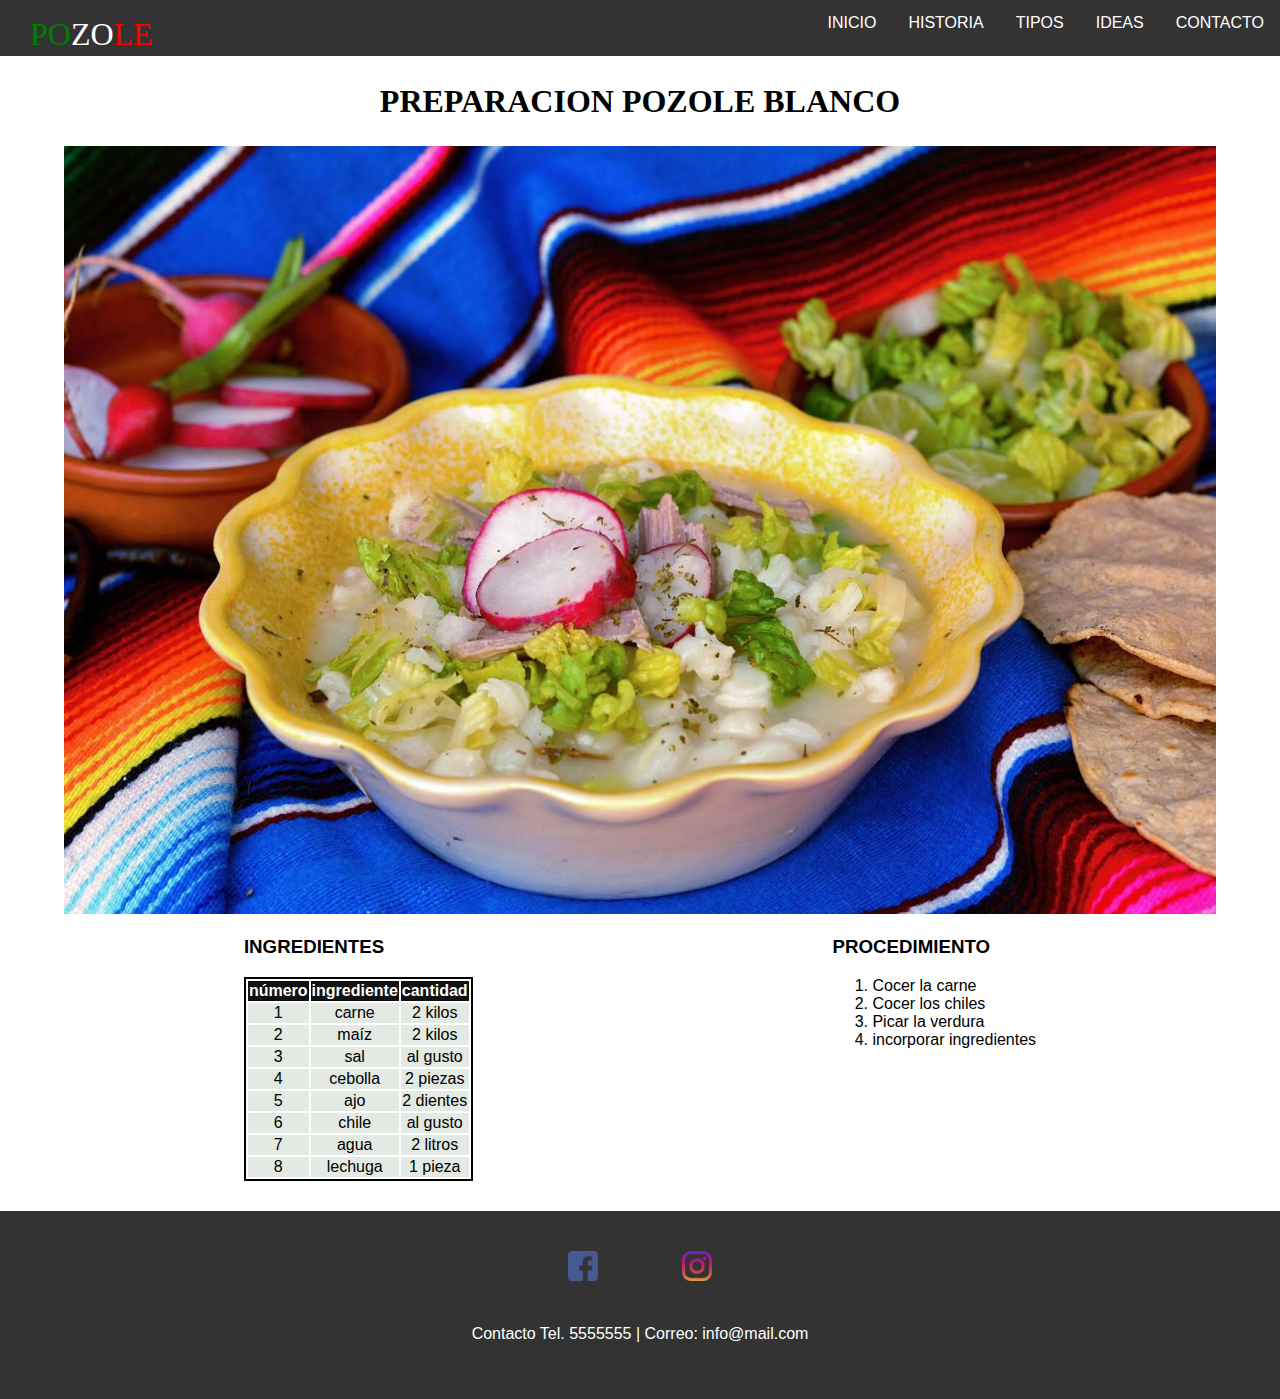
<file: html/blanco.html>
<!DOCTYPE html>
<html>
<head>
	<title>POZOLE BLANCO</title>
  <link rel="stylesheet" href="../CSS/estilos_tipos.css">
</head>
<body>
   <header> <!--comienza con esta etiqueta nuestro headder--> 

 <!--MENU--> 

  <nav> 
  <ul>
   <li><a href="contacto.html">CONTACTO</a></li>   
   <li><a href="ideas.html">IDEAS</a></li>
   <li><a href="#">TIPOS</a>   <!--dentro de este li metemos otro ul y al final cerramos ese li-->
     <ul>
          <li><a href="rojo.html">ROJO</a></li>
          <li><a href="blanco.html">BLANCO</a></li>
          <li><a href="verde.html">VERDE</a></li>
          <li><a href="vegetariano.html">VEGETARIANO</a></li>
          <li><a href="mariscos.html">MARISCOS</a></li>
        </ul>
  </li>  <!--es el li que cierra-->
   <li> <a href="../index.html">HISTORIA</a></li>
   <li> <a href="../index.html">INICIO</a></li>
  </ul> 
  </nav> 

<div id="logo"> <!--creamos un div porque lo vamos a mover y así será más fácil-->
 <p><span id="verde">PO</span><span id="blanco">ZO</span><span id="rojo">LE</span></p> <!--usamos span aunque podriamos usar strong como lo hicimos en el ejercecio-->
 </div> 

</header>    <!--termina nuestro header-->


<h2 id="preparacion">PREPARACION POZOLE BLANCO</h2>
<div class="contenedor">
  <img id="imagen" src="../imagenes/pozole-blanco.jpg">
  <div class="tabla">
    <div class="ingedientes">
  <h3>INGREDIENTES</h3>
<table>
  <thead>
  <tr>
    <th>número</th>
    <th>ingrediente</th>
    <th>cantidad</th>
  </tr>
  </thead>
  <tbody>
  <tr>
    <td>1</td>
    <td>carne</td>
    <td>2 kilos</td>
   </tr>
  <tr>
    <td>2</td>
    <td>maíz</td>
    <td>2 kilos</td>
  </tr>
<tr>
    <td>3</td>
    <td>sal</td>
    <td>al gusto</td>
  </tr>
  <tr>
    <td>4</td>
    <td>cebolla</td>
    <td>2 piezas</td>
  </tr>
  <tr>
    <td>5</td>
    <td>ajo</td>
    <td>2 dientes</td>
  </tr>
  <tr>
    <td>6</td>
    <td>chile</td>
    <td>al gusto</td>
  </tr>
  <tr>
    <td>7</td>
    <td>agua</td>
    <td>2 litros</td>
  </tr>
  <tr>
    <td>8</td>
    <td>lechuga</td>
    <td>1 pieza</td>
  </tr>
  </tbody>
</table>
  </div>
  <div class="procedimiento">
 <h3>PROCEDIMIENTO</h3>
   <ol>
    <li>Cocer la carne</li>
    <li>Cocer los chiles</li>
    <li>Picar la verdura</li>
    <li>incorporar ingredientes</li>
   </ol>
   </div>
   </div>

 </div>
 



<footer>   <!--comienza nuestro footer-->
      <div class="redes">   <!--div para encerrar esos elementos, hacerlos "caja" para poderlos maniobrar-->
        <a target="_blank" href="https://www.facebook.com/"><img src="../imagenes/facebook.png" width="30px"></a> <!--la imagen la hago enlace, la imagen la descargo de flaticon.com y la guardo en la carpeta imagenes-->
        <a target="_blank" href="https://www.instagram.com/"><img src="../imagenes/instagram.png" width="30px"></a> 
     </div> 
      
       <p>Contacto Tel. 5555555 | Correo: info@mail.com </p> <!--texto para el contacto-->
</footer> <!--termina nuestro footer-->




</body>
</html>
</file>
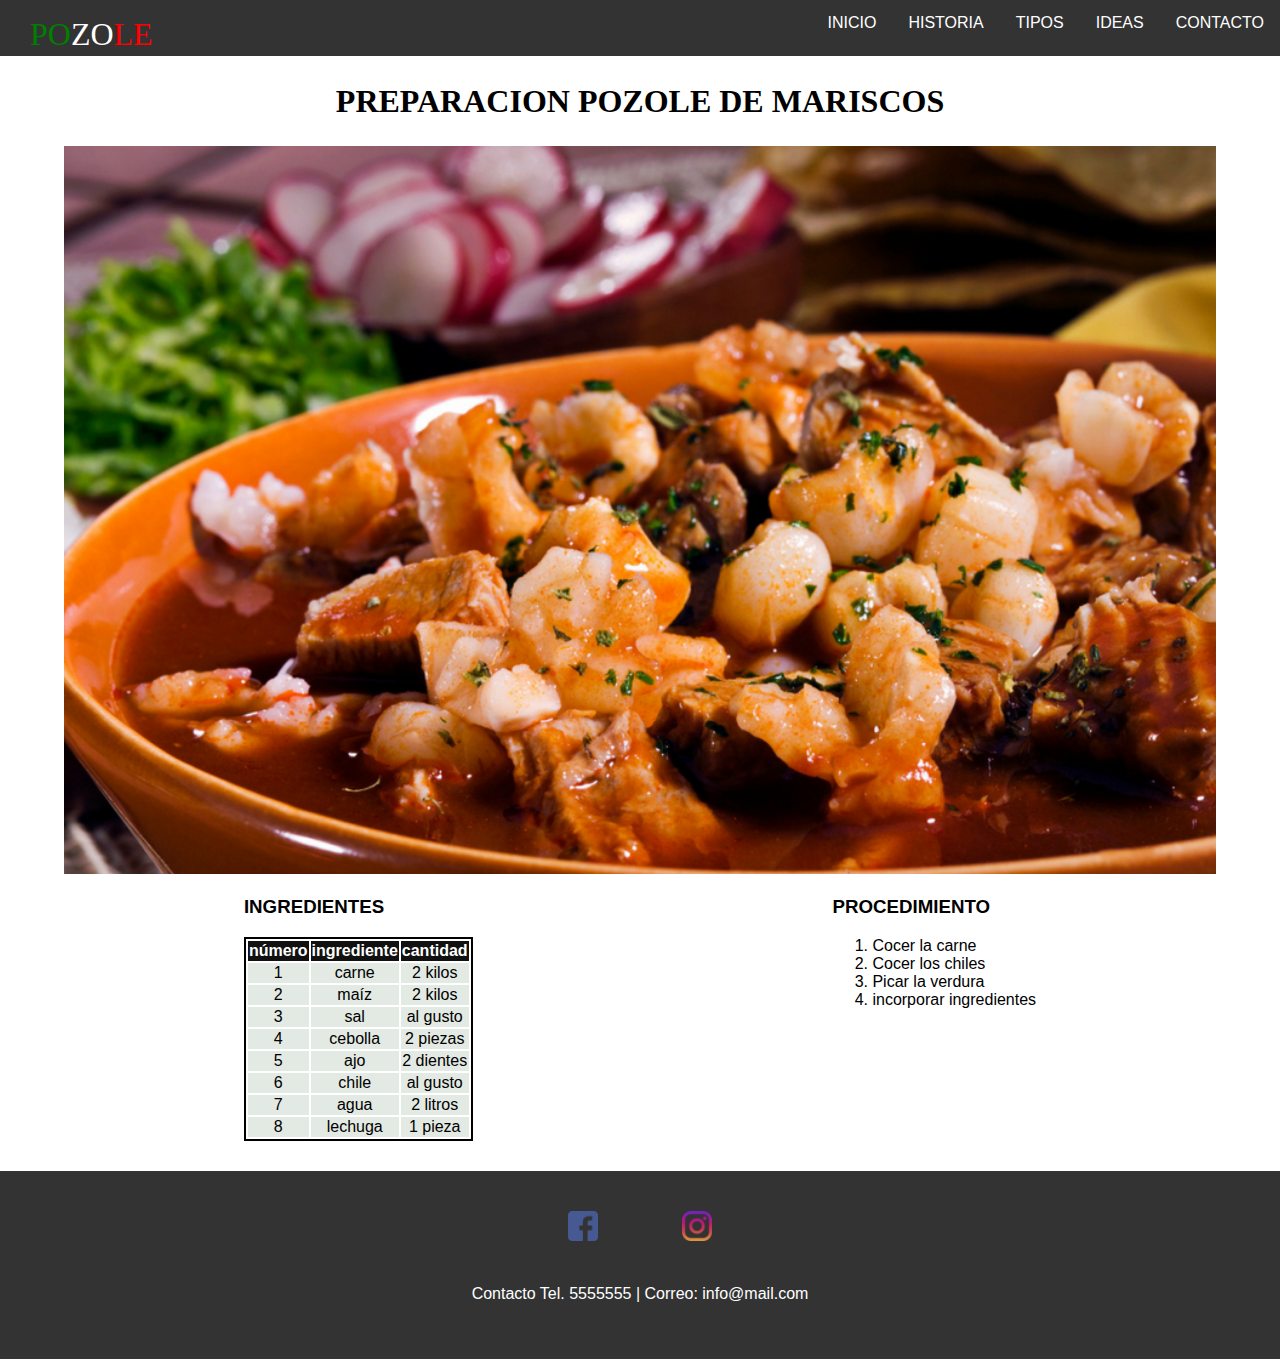
<file: html/mariscos.html>
<!DOCTYPE html>
<html>
<head>
	<title>POZOLE MARISCOS</title>
  <link rel="stylesheet" href="../CSS/estilos_tipos.css">
</head>
<body>
   <header> <!--comienza con esta etiqueta nuestro headder--> 

 <!--MENU--> 

  <nav> 
  <ul>
   <li><a href="contacto.html">CONTACTO</a></li>   
   <li><a href="ideas.html">IDEAS</a></li>
   <li><a href="#tipos">TIPOS</a>   <!--dentro de este li metemos otro ul y al final cerramos ese li-->
     <ul>
          <li><a href="rojo.html">ROJO</a></li>
          <li><a href="blanco.html">BLANCO</a></li>
          <li><a href="verde.html">VERDE</a></li>
          <li><a href="vegetariano.html">VEGETARIANO</a></li>
          <li><a href="mariscos.html">MARISCOS</a></li>
        </ul>
  </li>  <!--es el li que cierra-->
   <li> <a href="../index.html">HISTORIA</a></li>
   <li> <a href="../index.html">INICIO</a></li>
  </ul> 

<div id="logo"> <!--creamos un div porque lo vamos a mover y así será más fácil-->
 <p><span id="verde">PO</span><span id="blanco">ZO</span><span id="rojo">LE</span></p> <!--usamos span aunque podriamos usar strong como lo hicimos en el ejercecio-->
 </div> 

</header>    <!--termina nuestro header-->


<h2 id="preparacion">PREPARACION POZOLE DE MARISCOS</h2>
<div class="contenedor">
  <img id="imagen" src="../imagenes/pozole-mariscos.jpg">
  <div class="tabla">
    <div class="ingedientes">
  <h3>INGREDIENTES</h3>
<table>
  <thead>
  <tr>
    <th>número</th>
    <th>ingrediente</th>
    <th>cantidad</th>
  </tr>
  </thead>
  <tbody>
  <tr>
    <td>1</td>
    <td>carne</td>
    <td>2 kilos</td>
   </tr>
  <tr>
    <td>2</td>
    <td>maíz</td>
    <td>2 kilos</td>
  </tr>
<tr>
    <td>3</td>
    <td>sal</td>
    <td>al gusto</td>
  </tr>
  <tr>
    <td>4</td>
    <td>cebolla</td>
    <td>2 piezas</td>
  </tr>
  <tr>
    <td>5</td>
    <td>ajo</td>
    <td>2 dientes</td>
  </tr>
  <tr>
    <td>6</td>
    <td>chile</td>
    <td>al gusto</td>
  </tr>
  <tr>
    <td>7</td>
    <td>agua</td>
    <td>2 litros</td>
  </tr>
  <tr>
    <td>8</td>
    <td>lechuga</td>
    <td>1 pieza</td>
  </tr>
  </tbody>
</table>
  </div>
  <div class="procedimiento">
 <h3>PROCEDIMIENTO</h3>
   <ol>
    <li>Cocer la carne</li>
    <li>Cocer los chiles</li>
    <li>Picar la verdura</li>
    <li>incorporar ingredientes</li>
   </ol>
   </div>
   </div>

</div>
 



<footer>   <!--comienza nuestro footer-->
      <div class="redes">   <!--div para encerrar esos elementos, hacerlos "caja" para poderlos maniobrar-->
        <a target="_blank" href="https://www.facebook.com/"><img src="../imagenes/facebook.png" width="30px"></a> <!--la imagen la hago enlace, la imagen la descargo de flaticon.com y la guardo en la carpeta imagenes-->
        <a target="_blank" href="https://www.instagram.com/"><img src="../imagenes/instagram.png" width="30px"></a> 
     </div> 
      
       <p>Contacto Tel. 5555555 | Correo: info@mail.com </p> <!--texto para el contacto-->
</footer> <!--termina nuestro footer-->




</body>
</html>
</file>
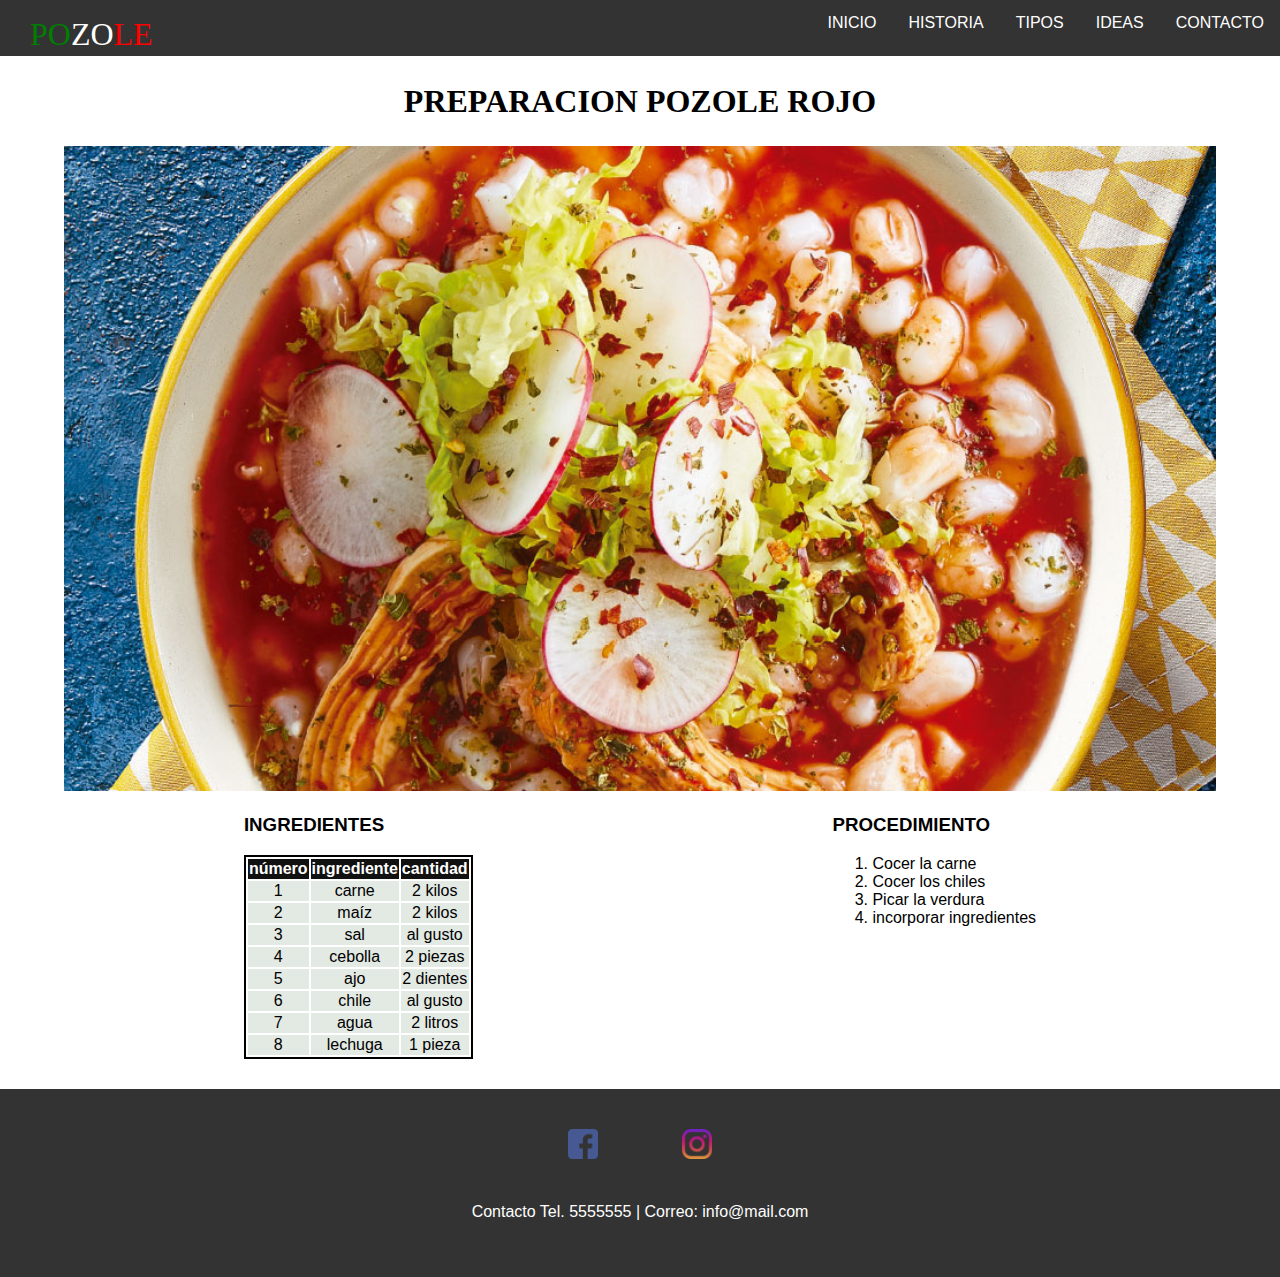
<file: html/rojo.html>
<!DOCTYPE html>
<html>
<head>
	<title>POZOLE ROJO</title>
  <link rel="stylesheet" href="../CSS/estilos_tipos.css">
</head>
<body>
   <header> <!--comienza con esta etiqueta nuestro headder--> 

 <!--MENU--> 

  <nav> 
  <ul>
   <li><a href="contacto.html">CONTACTO</a></li>   
   <li><a href="ideas.html">IDEAS</a></li>
   <li><a href="#">TIPOS</a>   <!--dentro de este li metemos otro ul y al final cerramos ese li-->
     <ul>
          <li><a href="rojo.html">ROJO</a></li>
          <li><a href="blanco.html">BLANCO</a></li>
          <li><a href="verde.html">VERDE</a></li>
          <li><a href="vegetariano.html">VEGETARIANO</a></li>
          <li><a href="mariscos.html">MARISCOS</a></li>
        </ul>
  </li>  <!--es el li que cierra-->
   <li> <a href="../index.html">HISTORIA</a></li>
   <li> <a href="../index.html">INICIO</a></li>
  </ul> 

<div id="logo"> <!--creamos un div porque lo vamos a mover y así será más fácil-->
 <p><span id="verde">PO</span><span id="blanco">ZO</span><span id="rojo">LE</span></p> <!--usamos span aunque podriamos usar strong como lo hicimos en el ejercecio-->
 </div> 

</header>    <!--termina nuestro header-->


<h2 id="preparacion">PREPARACION POZOLE ROJO</h2>
<div class="contenedor">
  <img id="imagen" src="../imagenes/pozole-rojo.jpg">
  <div class="tabla">
    <div class="ingedientes">
  <h3>INGREDIENTES</h3>
<table>
  <thead>
  <tr>
    <th>número</th>
    <th>ingrediente</th>
    <th>cantidad</th>
  </tr>
  </thead>
  <tbody>
  <tr>
    <td>1</td>
    <td>carne</td>
    <td>2 kilos</td>
   </tr>
  <tr>
    <td>2</td>
    <td>maíz</td>
    <td>2 kilos</td>
  </tr>
<tr>
    <td>3</td>
    <td>sal</td>
    <td>al gusto</td>
  </tr>
  <tr>
    <td>4</td>
    <td>cebolla</td>
    <td>2 piezas</td>
  </tr>
  <tr>
    <td>5</td>
    <td>ajo</td>
    <td>2 dientes</td>
  </tr>
  <tr>
    <td>6</td>
    <td>chile</td>
    <td>al gusto</td>
  </tr>
  <tr>
    <td>7</td>
    <td>agua</td>
    <td>2 litros</td>
  </tr>
  <tr>
    <td>8</td>
    <td>lechuga</td>
    <td>1 pieza</td>
  </tr>
  </tbody>
</table>
  </div>
  <div class="procedimiento">
 <h3>PROCEDIMIENTO</h3>
   <ol>
    <li>Cocer la carne</li>
    <li>Cocer los chiles</li>
    <li>Picar la verdura</li>
    <li>incorporar ingredientes</li>
   </ol>
   </div>
   </div>

</div> 
 



<footer>   <!--comienza nuestro footer-->
      <div class="redes">   <!--div para encerrar esos elementos, hacerlos "caja" para poderlos maniobrar-->
        <a target="_blank" href="https://www.facebook.com/"><img src="../imagenes/facebook.png" width="30px"></a> <!--la imagen la hago enlace, la imagen la descargo de flaticon.com y la guardo en la carpeta imagenes-->
        <a target="_blank" href="https://www.instagram.com/"><img src="../imagenes/instagram.png" width="30px"></a> 
     </div> 
      
       <p>Contacto Tel. 5555555 | Correo: info@mail.com </p> <!--texto para el contacto-->
</footer> <!--termina nuestro footer-->




</body>
</html>
</file>
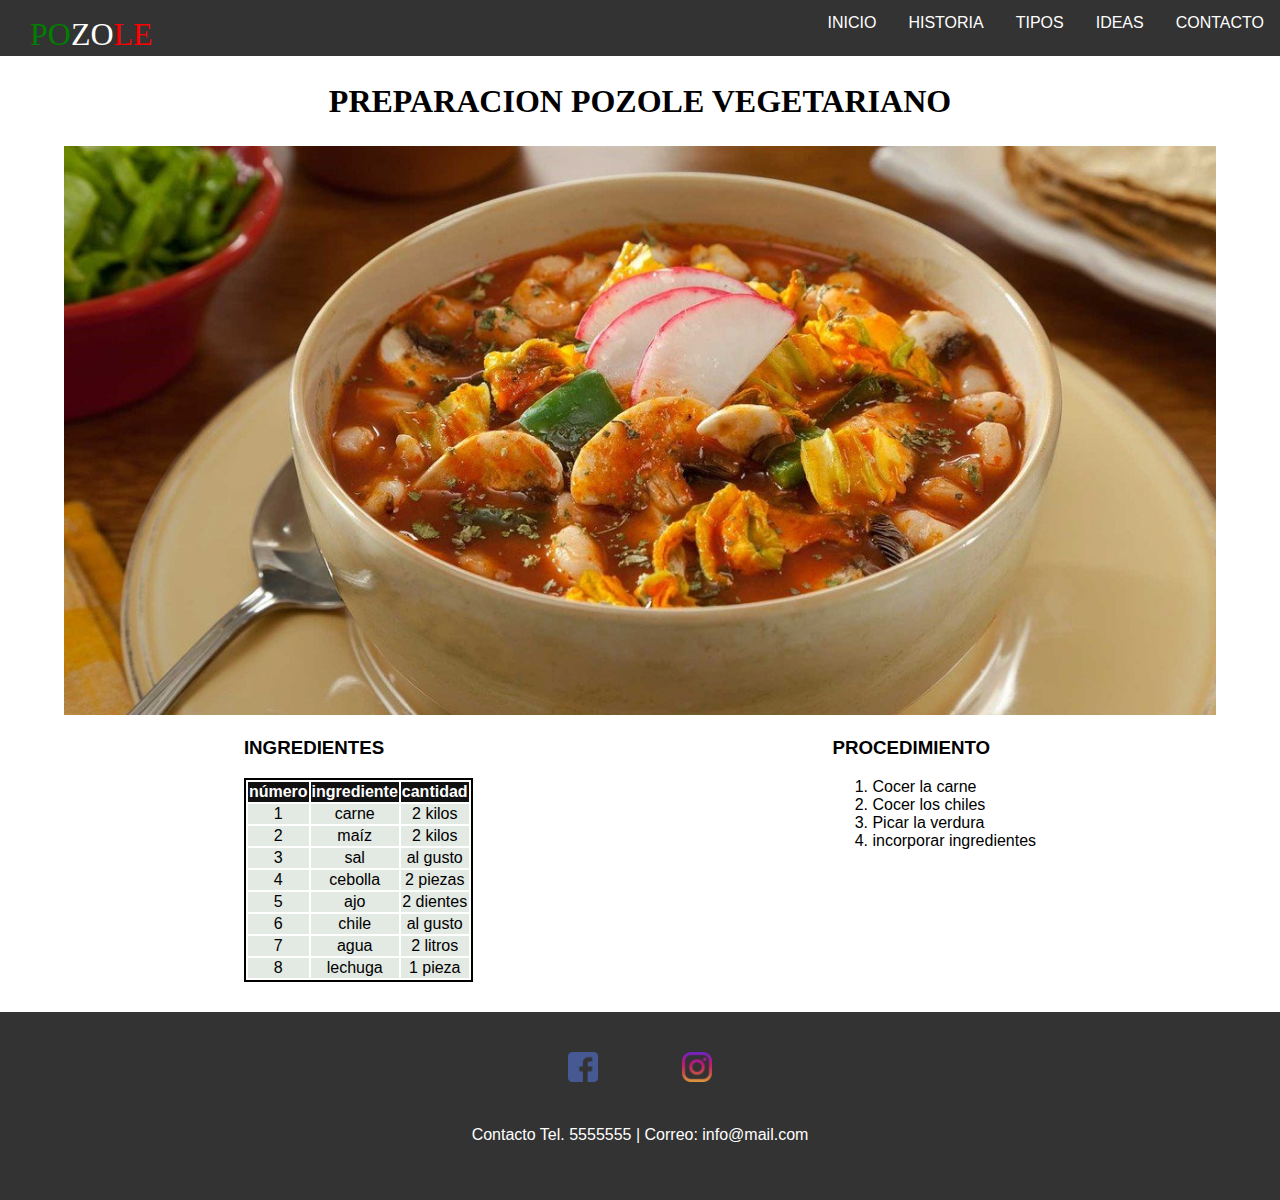
<file: html/vegetariano.html>
<!DOCTYPE html>
<html>
<head>
	<title>POZOLE VEGETARIANO</title>
  <link rel="stylesheet" href="../CSS/estilos_tipos.css">
</head>
<body>
   <header> <!--comienza con esta etiqueta nuestro headder--> 

 <!--MENU--> 

  <nav> 
  <ul>
   <li><a href="contacto.html">CONTACTO</a></li>   
   <li><a href="ideas.html">IDEAS</a></li>
   <li><a href="#">TIPOS</a>   <!--dentro de este li metemos otro ul y al final cerramos ese li-->
     <ul>
          <li><a href="rojo.html">ROJO</a></li>
          <li><a href="blanco.html">BLANCO</a></li>
          <li><a href="verde.html">VERDE</a></li>
          <li><a href="vegetariano.html">VEGETARIANO</a></li>
          <li><a href="mariscos.html">MARISCOS</a></li>
        </ul>
  </li>  <!--es el li que cierra-->
   <li> <a href="../index.html">HISTORIA</a></li>
   <li> <a href="../index.html">INICIO</a></li>
  </ul> 

<div id="logo"> <!--creamos un div porque lo vamos a mover y así será más fácil-->
 <p><span id="verde">PO</span><span id="blanco">ZO</span><span id="rojo">LE</span></p> <!--usamos span aunque podriamos usar strong como lo hicimos en el ejercecio-->
 </div> 

</header>    <!--termina nuestro header-->


<h2 id="preparacion">PREPARACION POZOLE VEGETARIANO</h2>
<div class="contenedor">
  <img id="imagen" src="../imagenes/pozole-vegetariano.jpg">
  <div class="tabla">
    <div class="ingedientes">
  <h3>INGREDIENTES</h3>
<table>
  <thead>
  <tr>
    <th>número</th>
    <th>ingrediente</th>
    <th>cantidad</th>
  </tr>
  </thead>
  <tbody>
  <tr>
    <td>1</td>
    <td>carne</td>
    <td>2 kilos</td>
   </tr>
  <tr>
    <td>2</td>
    <td>maíz</td>
    <td>2 kilos</td>
  </tr>
<tr>
    <td>3</td>
    <td>sal</td>
    <td>al gusto</td>
  </tr>
  <tr>
    <td>4</td>
    <td>cebolla</td>
    <td>2 piezas</td>
  </tr>
  <tr>
    <td>5</td>
    <td>ajo</td>
    <td>2 dientes</td>
  </tr>
  <tr>
    <td>6</td>
    <td>chile</td>
    <td>al gusto</td>
  </tr>
  <tr>
    <td>7</td>
    <td>agua</td>
    <td>2 litros</td>
  </tr>
  <tr>
    <td>8</td>
    <td>lechuga</td>
    <td>1 pieza</td>
  </tr>
  </tbody>
</table>
  </div>
  <div class="procedimiento">
 <h3>PROCEDIMIENTO</h3>
   <ol>
    <li>Cocer la carne</li>
    <li>Cocer los chiles</li>
    <li>Picar la verdura</li>
    <li>incorporar ingredientes</li>
   </ol>
   </div>
   </div>


 </div> 



<footer>   <!--comienza nuestro footer-->
      <div class="redes">   <!--div para encerrar esos elementos, hacerlos "caja" para poderlos maniobrar-->
        <a target="_blank" href="https://www.facebook.com/"><img src="../imagenes/facebook.png" width="30px"></a> <!--la imagen la hago enlace, la imagen la descargo de flaticon.com y la guardo en la carpeta imagenes-->
        <a target="_blank" href="https://www.instagram.com/"><img src="../imagenes/instagram.png" width="30px"></a> 
     </div> 
      
       <p>Contacto Tel. 5555555 | Correo: info@mail.com </p> <!--texto para el contacto-->
</footer> <!--termina nuestro footer-->




</body>
</html>
</file>
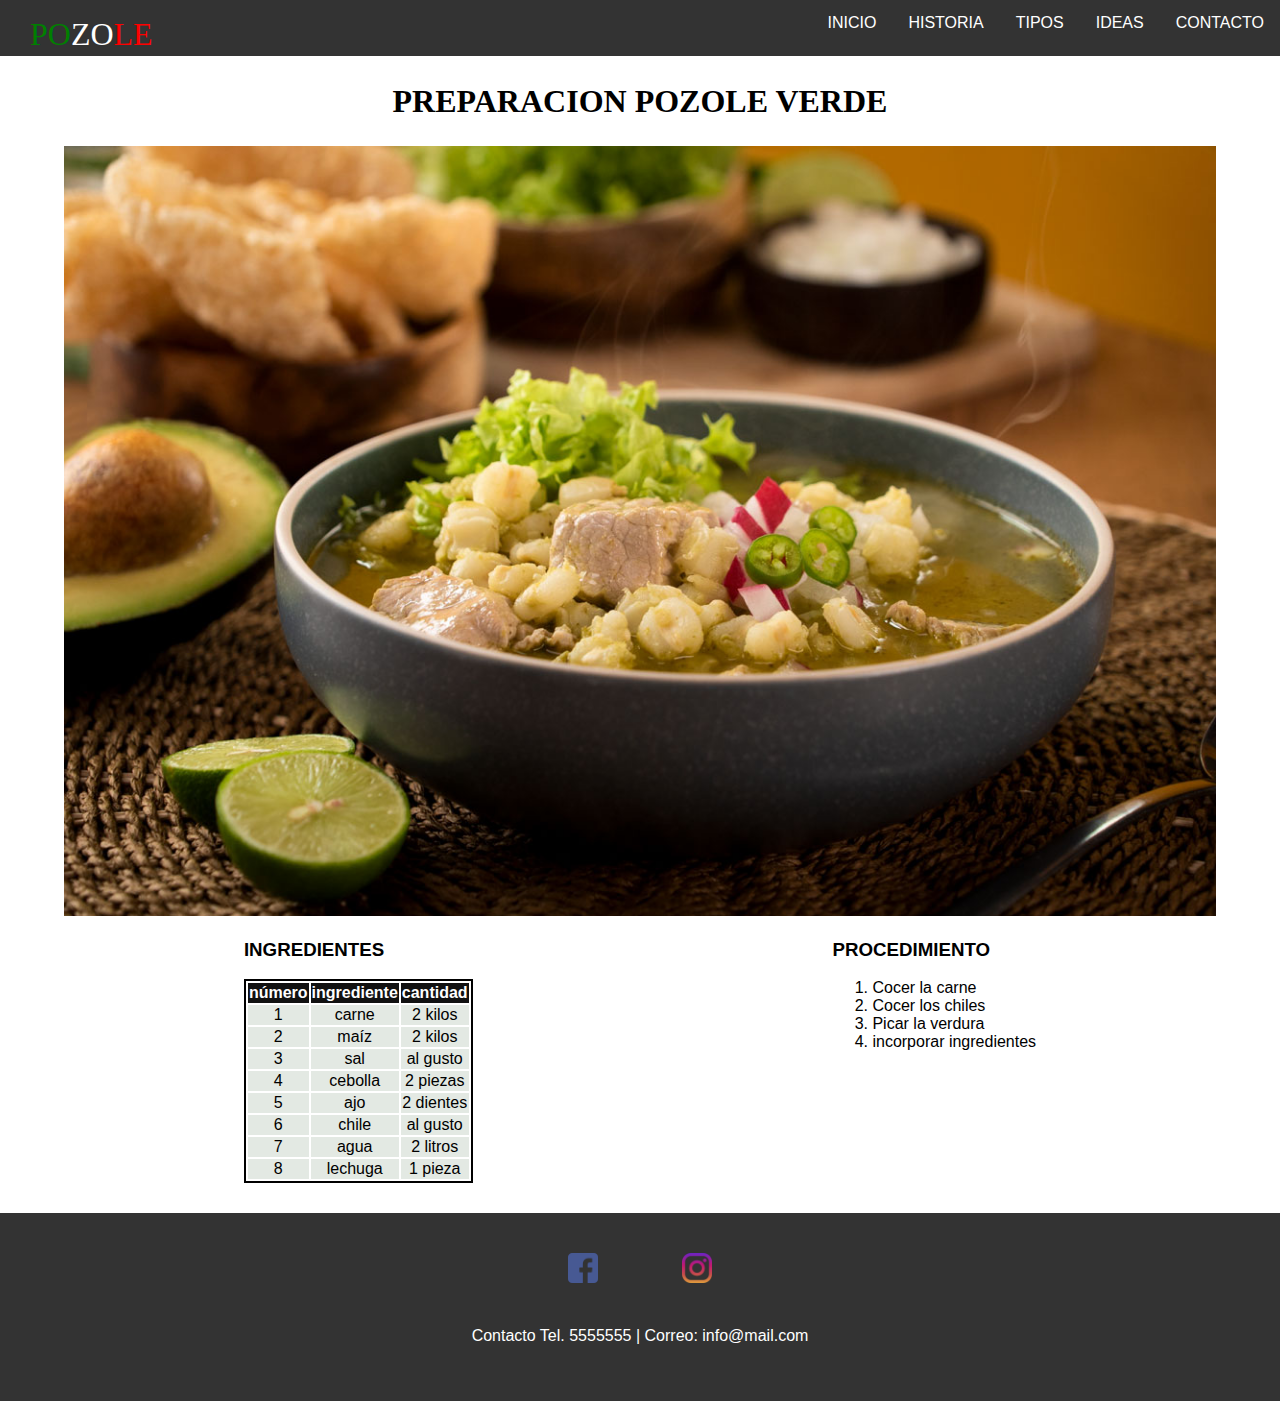
<file: html/verde.html>
<!DOCTYPE html>
<html>
<head>
	<title>POZOLE VERDE</title>
  <link rel="stylesheet" href="../CSS/estilos_tipos.css">
</head>
<body>
   <header> <!--comienza con esta etiqueta nuestro headder--> 

 <!--MENU--> 

  <nav> 
  <ul>
   <li><a href="contacto.html">CONTACTO</a></li>   
   <li><a href="ideas.html">IDEAS</a></li>
   <li><a href="#tipos">TIPOS</a>   <!--dentro de este li metemos otro ul y al final cerramos ese li-->
     <ul>
          <li><a href="rojo.html">ROJO</a></li>
          <li><a href="blanco.html">BLANCO</a></li>
          <li><a href="verde.html">VERDE</a></li>
          <li><a href="vegetariano.html">VEGETARIANO</a></li>
          <li><a href="mariscos.html">MARISCOS</a></li>
        </ul>
  </li>  <!--es el li que cierra-->
   <li> <a href="../index.html">HISTORIA</a></li>
   <li> <a href="../index.html">INICIO</a></li>
  </ul> 

<div id="logo"> <!--creamos un div porque lo vamos a mover y así será más fácil-->
 <p><span id="verde">PO</span><span id="blanco">ZO</span><span id="rojo">LE</span></p> <!--usamos span aunque podriamos usar strong como lo hicimos en el ejercecio-->
 </div> 

</header>    <!--termina nuestro header-->


<h2 id="preparacion">PREPARACION POZOLE VERDE</h2>
<div class="contenedor">
  <img id="imagen" src="../imagenes/pozole-verde.jpg">
  <div class="tabla">
    <div class="ingedientes">
  <h3>INGREDIENTES</h3>
<table>
  <thead>
  <tr>
    <th>número</th>
    <th>ingrediente</th>
    <th>cantidad</th>
  </tr>
  </thead>
  <tbody>
  <tr>
    <td>1</td>
    <td>carne</td>
    <td>2 kilos</td>
   </tr>
  <tr>
    <td>2</td>
    <td>maíz</td>
    <td>2 kilos</td>
  </tr>
<tr>
    <td>3</td>
    <td>sal</td>
    <td>al gusto</td>
  </tr>
  <tr>
    <td>4</td>
    <td>cebolla</td>
    <td>2 piezas</td>
  </tr>
  <tr>
    <td>5</td>
    <td>ajo</td>
    <td>2 dientes</td>
  </tr>
  <tr>
    <td>6</td>
    <td>chile</td>
    <td>al gusto</td>
  </tr>
  <tr>
    <td>7</td>
    <td>agua</td>
    <td>2 litros</td>
  </tr>
  <tr>
    <td>8</td>
    <td>lechuga</td>
    <td>1 pieza</td>
  </tr>
  </tbody>
</table>
  </div>
  <div class="procedimiento">
 <h3>PROCEDIMIENTO</h3>
   <ol>
    <li>Cocer la carne</li>
    <li>Cocer los chiles</li>
    <li>Picar la verdura</li>
    <li>incorporar ingredientes</li>
   </ol>
   </div>
   </div>


 </div> 



<footer>   <!--comienza nuestro footer-->
      <div class="redes">   <!--div para encerrar esos elementos, hacerlos "caja" para poderlos maniobrar-->
        <a target="_blank" href="https://www.facebook.com/"><img src="../imagenes/facebook.png" width="30px"></a> <!--la imagen la hago enlace, la imagen la descargo de flaticon.com y la guardo en la carpeta imagenes-->
        <a target="_blank" href="https://www.instagram.com/"><img src="../imagenes/instagram.png" width="30px"></a> 
     </div> 
      
       <p>Contacto Tel. 5555555 | Correo: info@mail.com </p> <!--texto para el contacto-->
</footer> <!--termina nuestro footer-->




</body>
</html>
</file>
<file: CSS/estilos_tipos.css>
body{   /*Iniciamos indicando que a todo el body le quite los formatos por default para despues irle dando a cada parte*/
   margin: 0;    /*margen 0 a todo de inicio*/
   font-family: sans-serif;  /*tipo de letra para todo el docuemnto, ya si quiero cambiarla lo hago especificamente*/

  }
 
.contenedor {
   max-width: 1280px;
   width: 90%;
   margin: auto;
}

/*menu*/

nav ul {     /*le indique que a la lista que esta dentro de la etiqueta nav, asi evito que lo haga con todas las listas que pueda tener despues*/
    list-style-type: none;  /*le quita los puntos*/
    margin: 0;              /*sin margen, es decir que quede bien pegada a la orilla de la pantalla*/
    padding: 0;           /*lo mismo que en el margen*/
    overflow: auto;         /* que se adapte al tamaño*/
    background-color: #333;   /*caja de color negro*/
    padding-bottom: 10px;
}


nav li {         /*los li que esten dentro de la etiqueta nav, nav es el elemento padre y li elemento hijo porque esta dentro de*/
    float: right;
       /*que cada li se ponga arriba y a la derecha*/   
}


nav li a {      /*los enlaces que estan dentro de los li y a la vez dentro de nav*/
    display: block;     /*quitarle formato de enlace y abarcar todo el tamaño*/
    color: white;        /*letras blancas*/
    text-align: center;   /*que esten al centro en el epacio que les corresponde*/
    padding: 14px 16px;   /*colchon arriba y abajo de 14px y de 16 a la izquierda y la derecha*/
    text-decoration: none;   /*que no este subrayado el enlace*/
}

  nav li ul {               /*a la lista que sale de un li*/
        display:none;       /*que no se vea*/
        position:absolute;  /*su posicion*/
          }

    
nav li a:hover {          /*que al pasar el cursor sobre los enlaces que estan dentro de los li haga algo*/
    background-color: #111;  /*ese algo sera cambiar de color*/
}


nav li:hover ul{         /*que al pasar el cursor sobre el li que contiene una ul*/
      display:block;     /*se mostrará ese contenido oculto*/
}

/*logo*/
 
#logo{                  /*el div que le pusimos y contiene la palabra POZOLE*/
	position: absolute;   /*que permita moverlo**/
	top: 0;               /*que lo mueva dejando nada de espacio arriba*/
	left: 30px;           /*que lo separe a la izquierda de la pantalla*/
  }

#verde{
	font-family: 'Permanent Marker', cursive;     /*tipo de letra para la palabra PO*/
	font-size: 2em;                               /*Tamaño de 2 veces mas de lo predeterminado por el navegador*/
	color: green;                                 /*color verde*/
}
#blanco{
	font-family: 'Permanent Marker', cursive;    
	font-size: 2em;
	color: white;
}
#rojo{
	font-family: 'Permanent Marker', cursive;
	font-size: 2em;
	color: red;
}
 #imagen{
  width:100%;
 }
 h2{
  text-align: center;
  font-family: fantasy;
  font-size: 2em;
}
 table{
  border: solid 2px;
  text-align: center;
 }
 thead{
  background-color: #111;
  color:#fff;
 }
 tbody{
  background-color: #E3E9E3;
 }
.tabla{
   display: flex;        
   justify-content: space-around;  
}

.tabla .ingredientes{
  width: 50%;  
  }

















/*PIE DE PAGINA*/
footer{                              /*a toda la etiqueta footer le aplicara lo siguiente:*/
  background: #333;                  /*una caja de color*/
  padding: 40px;                     /*un colchon de 40px*/
  text-align: center;                 /*que el texto lo centre*/
  margin-top: 30px;                   /*separacion con el elemnto mas cercano arriba*/
}
footer img{                         /*las imagenes que esten dentro de footer y no todas las imágenes de la página*/
  margin: 0 40px;                   /*que esten separadas entre si*/  
  transform: rotate(0);             /*un efecto de rotación, aqui se establece el efecto pero aun no se aplica, ese lo haremos abajo, son dos pasos, establecer y despues aplicar*/ 
  transition:0.4s;                  /*que comiencen a rotar despues de .4s de haber pasado el cursor sobre la imagen*/
}
footer img:hover{                   /*que al momento de pasar el cursor haga algo*/
  transform: rotate(360deg);        /*ese algo será girar 360 grados*/
}
footer p{                           /*los p que esten en footer, asi lo ponemos para que afecte solo a estos p y no a todos los que encuentre en la página*/
  color: #fff;                       /*color blanco*/
  margin-top: 40px;                  /*margen arriba con las imagenes*/
}
</file>
